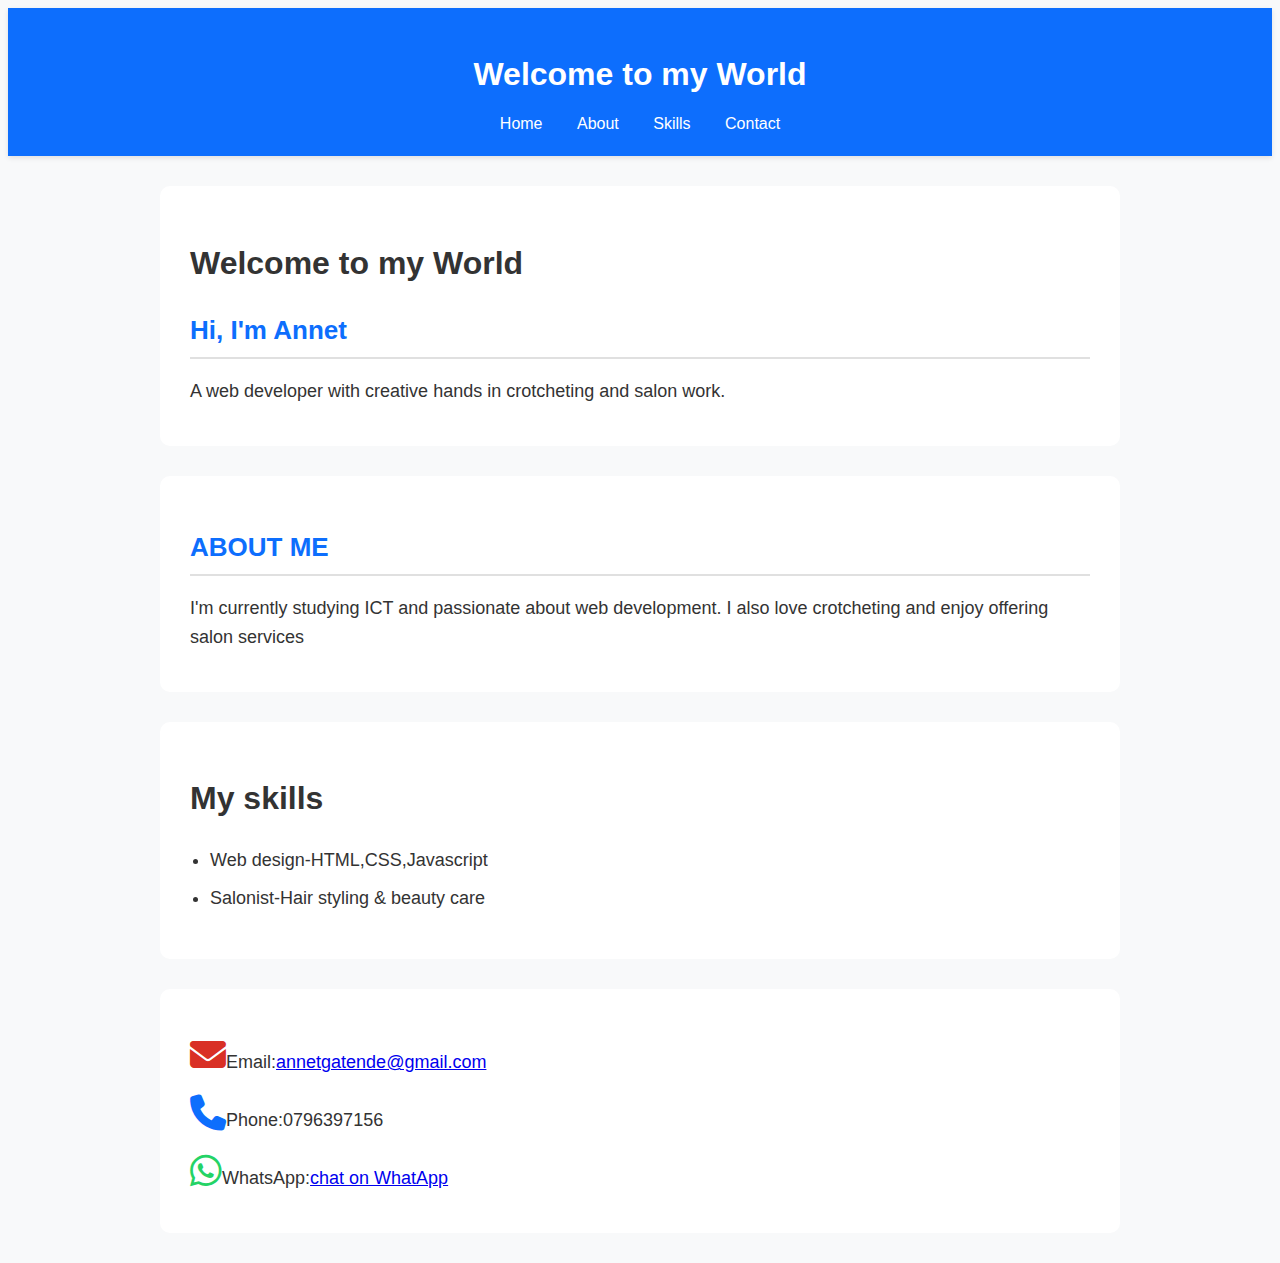
<file: index.html>
<!DOCTYPE html>
<html lang="en">
<head>
    <meta charset="UTF-8">
    <meta name="viewport" content="width=device-width, initial-scale=1.0">
    <meta name="google-site-verification" content="P3rvpl5gQ3ZV5BQob45tvUPGu2QzMuqbPmxxJH1p0iE" />
    <title> Annet Gatende WEBSITE</title>
    <link rel="stylesheet"href="style.css">
</head>
<body>
    <header>
        <h1>Welcome to my World</h1>
        <nav>
            <a href="index.html">Home</a>
            <a href="about.html">About</a>
            <a href="skills.html">Skills</a>
            <a href="contact.html">Contact</a>
        </nav>
    </header>
      
    <section id="Home">
          <h1>Welcome to my World</h1>
        <h2>Hi, I'm Annet</h2>
        <p>A web developer with creative hands in crotcheting and salon work.</p>
    </section>   

    <section id="About">
        <h2>ABOUT ME</h2>
    <p>I'm currently studying ICT and passionate about web development.
        I also love crotcheting and enjoy offering salon services</p>
</section> 
<section id="skills">
     <h1>My skills</h1>
   <ul>
    <li>Web design-HTML,CSS,Javascript</li>
    <li>Salonist-Hair styling & beauty care</li>
   </ul>
</section>  
    <section id="Contact">
    <p><i class="fas fa-envelope fa-2x"></i>Email:<a href="mailto:annetgatende@gmail.com">annetgatende@gmail.com</a></p>
    <p><i class="fas fa-phone fa-2x"></i>Phone:0796397156</p>
        <p><i class="fab fa-whatsapp fa-2x"></i>WhatsApp:<a href="https://wa.me/254796397156"
             target="_blank">chat on WhatApp</a></p>


</section>    
</body>

</html>
</file>
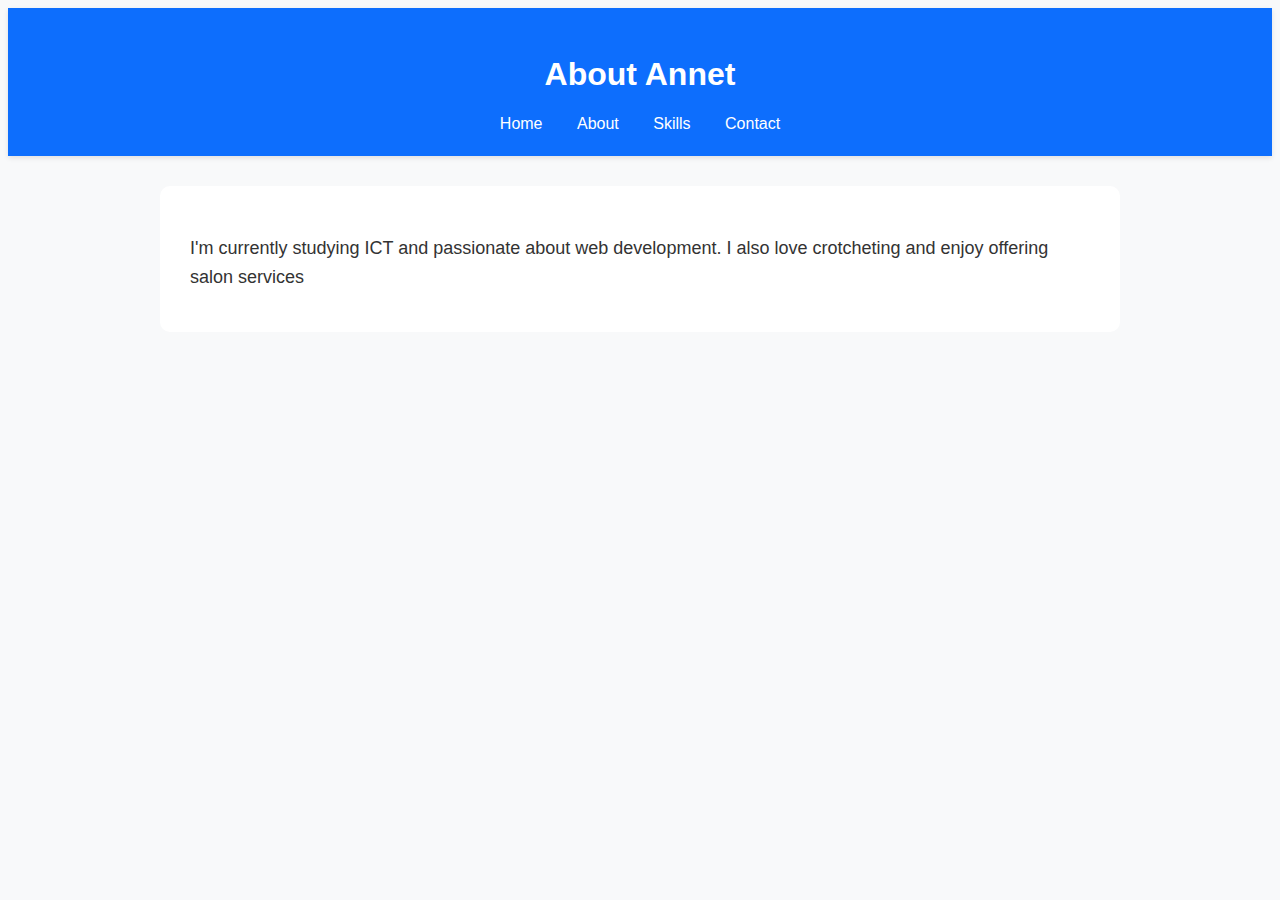
<file: about.html>
<!DOCTYPE html>
<html lang="en">
<head>
    <meta charset="UTF-8">
    <meta name="viewport" content="width=device-width, initial-scale=1.0">
    <title>About Me</title>
    <link rel="stylesheet"href="style.css">
</head>
<body>
    <header>
        <h1>About Annet</h1>
        <nav>
            <a href="star.html">Home</a>
            <a href="about.html">About</a>
            <a href="skills.html">Skills</a>
            <a href="contact.html">Contact</a>
        </nav>
    </header>
<section>
    <p>I'm currently studying ICT and passionate about web development.
        I also love crotcheting and enjoy offering salon services</p>
</section>     
</body>
</html>
</file>
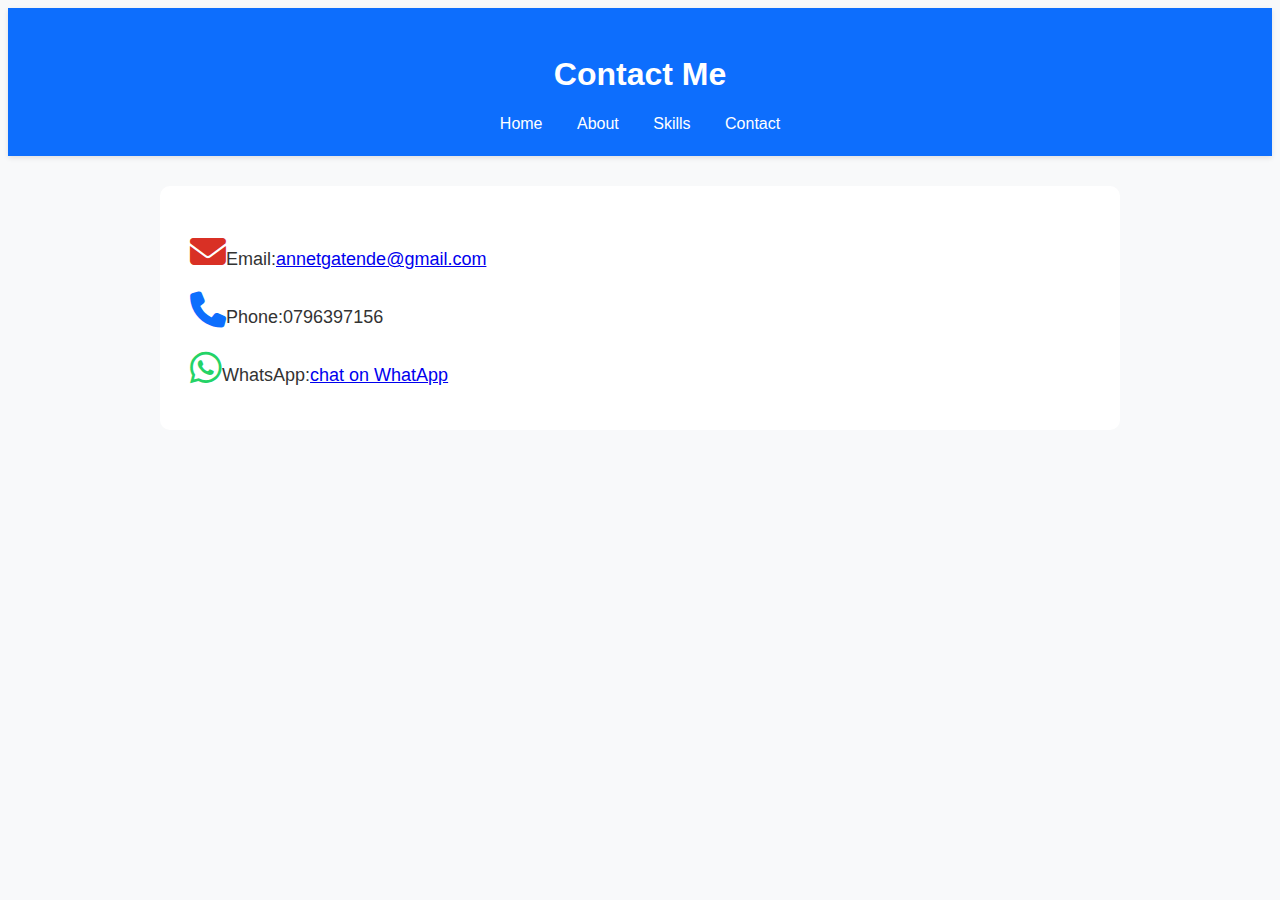
<file: contact.html>
<!DOCTYPE html>
<html lang="en">
<head>
    <meta charset="UTF-8">
    <meta name="viewport" content="width=device-width, initial-scale=1.0">
    <title>Contact</title>
    <link rel="stylesheet"href="style.css">
</head>
<body>
    <header>
        <h1>Contact Me</h1>
        <nav>
            <a href="index.html">Home</a>
            <a href="about.html">About</a>
            <a href="skills.html">Skills</a>
            <a href="contact.html">Contact</a>
        </nav>
    </header>
<section>
       <p><i class="fas fa-envelope fa-2x"></i>Email:<a href="mailto:annetgatende@gmail.com">annetgatende@gmail.com</a></p>
    <p><i class="fas fa-phone fa-2x"></i>Phone:0796397156</p>
        <p><i class="fab fa-whatsapp fa-2x"></i>WhatsApp:<a href="https://wa.me/254796397156"
             target="_blank">chat on WhatApp</a></p>
</section>     
</body>

</html>
</file>
<file: style.css>
@import url('https://cdnjs.cloudflare.com/ajax/libs/font-awesome/6.4.0/css/all.min.css');
.fa-envelope{
    color: #d93025;

}
.fa-whatsapp{
    color: #24d366;
}
.fa-phone{
    color: #0d6efd;
}
body{
    font-family: 'Segoe UI', Tahoma, Geneva, Verdana, sans-serif;
    background-color: #f8f9fa;
    color: #333;
    line-height: 1.6;
}
header{
    background-color: #0d6efd;
    color: white;
    padding: 20px 0;
    text-align: center;
    box-shadow: 0 2px 5px rgba(0,0,0,0.1);
}
header h1{
    font-size: 32px;
    margin-bottom: 5px;
}
nav{
    margin-top: 10px;
}
nav a{
    color: white;
    text-decoration: none;
    margin: 0 15px;
    font-weight: 500;
    transition: color 0.3s;
}
nav a:hover{
    color: #ffc107;
}
main,section{
    max-width: 900px;
    background-color: white;
    margin: 30px auto;
    padding: 30px;
    border-radius: 10px;
    box-shadow: 0 4px 10px rgba(0,0,0,0,0.05);
}
h2{
    color: #0d6efd;
    margin-bottom: 15px;
    font-size: 26px;
    border-bottom: 2px solid #e0e0e0;
    padding-bottom: 5px;
}
p,li{
    font-size: 18px;
    margin-bottom: 10px;
}
ul{
    padding-left: 20px;
}
footer{
    text-align: center;
    padding: 15px;
    background-color: #0d6efd;
    color: white;
    margin-top: 40px;
    font-size: 14px;
}
@media(max-width:768px){
nav a{
    display: inline-block;
    margin: 10px;
}
main,section{
    padding: 20px;
    margin: 15px;
}

}
</file>
